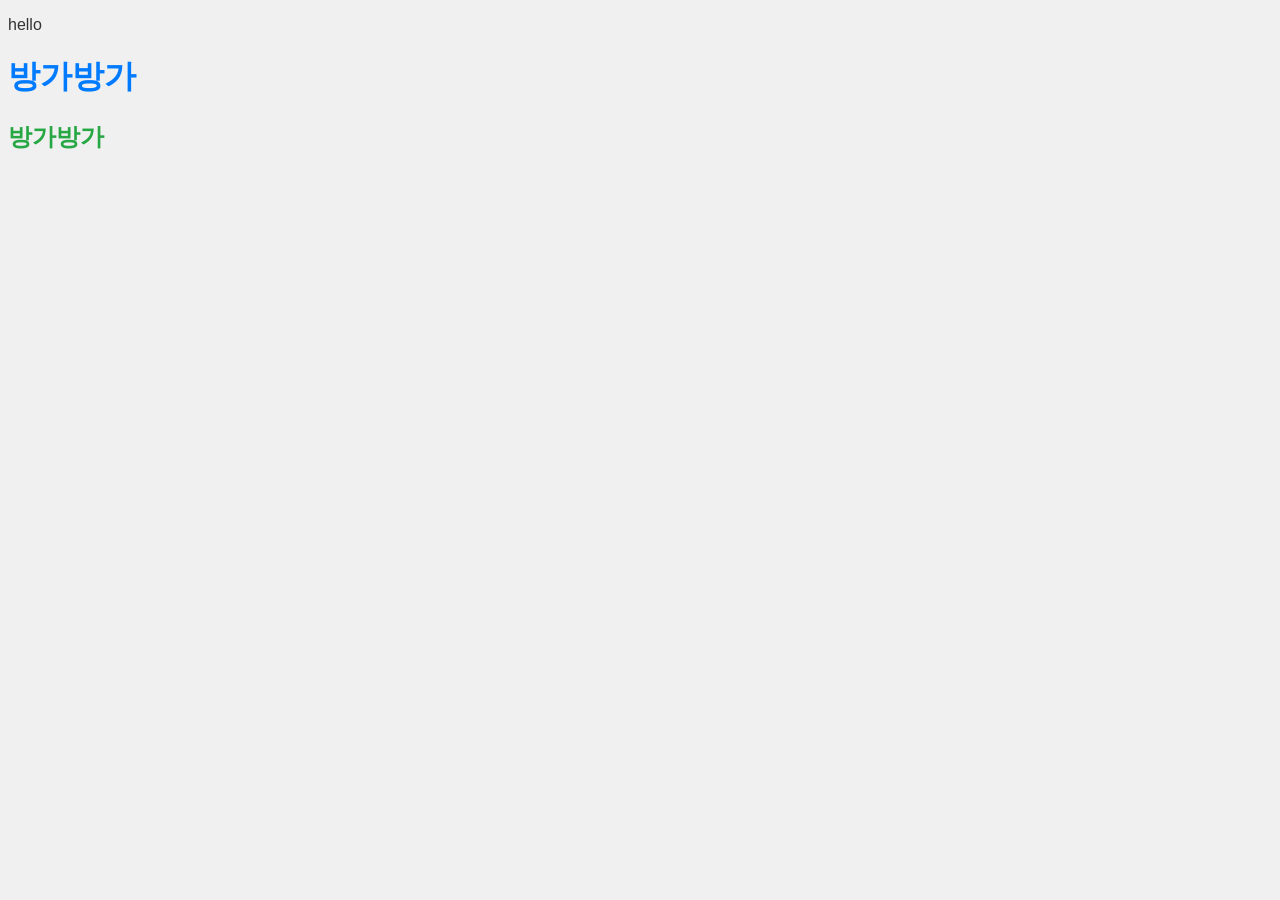
<file: h.html>
<!DOCTYPE html>
<html lang="en">
<head>
    <meta charset="UTF-8">
    <meta name="viewport" content="width=device-width, initial-scale=1.0">
    <title>Document</title>
<style>
    body {
        background-color: #f0f0f0;
        font-family: Arial, sans-serif;
    }
    p {
        color: #333;
    }
    h1 {
        color: #007BFF;
    }
    h2 {
        color: #28A745;
    }
</style>
</head>
<body>
    <p>hello</p>
    <h1>방가방가 </h1>
    <h2>방가방가</h2>
</body>
</html>
</file>
